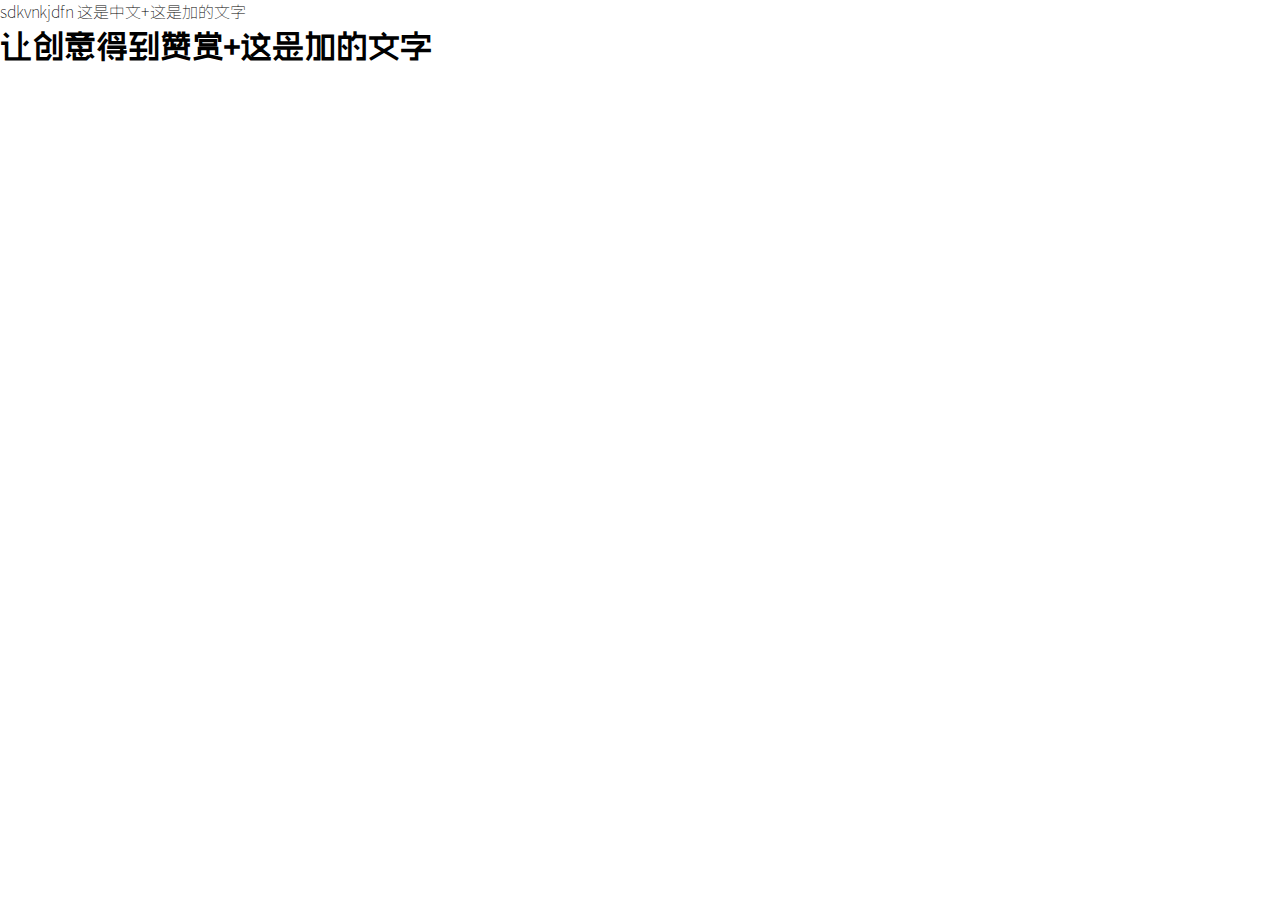
<file: font_spider.html>
<!DOCTYPE html>
<html lang="en">
  <head>
    <meta charset="UTF-8"/>
    <title>Document</title>
    <link rel="stylesheet" href="public/stylesheets/font_spider.css"/>
  </head>
  <body>
    <p>sdkvnkjdfn 这是中文+这是加的文字</p>
    <h1>让创意得到赞赏+这是加的文字</h1>
  </body>
</html>
</file>
<file: public/stylesheets/font_spider.css>
* {
  padding: 0;
  margin: 0;
}

@font-face {
  font-family: "SourceHanSans-ExtraLight";
  src: url("../font/SourceHanSansK-ExtraLight.ttf");
  src: url("../font/SourceHanSansK-ExtraLight.woff");
}
@font-face {
  font-family: "jiangnan";
  src: url("../font/jiangnan.ttf");
  src: url("../font/jiangnan.woff");
}
@font-face {
  font-family: "py";
  src: url("../font/py.ttf");
  src: url("../font/py.woff");
}
p {
  font-family: "SourceHanSans-ExtraLight";
}

h1 {
  font-family: "py";
}
</file>
